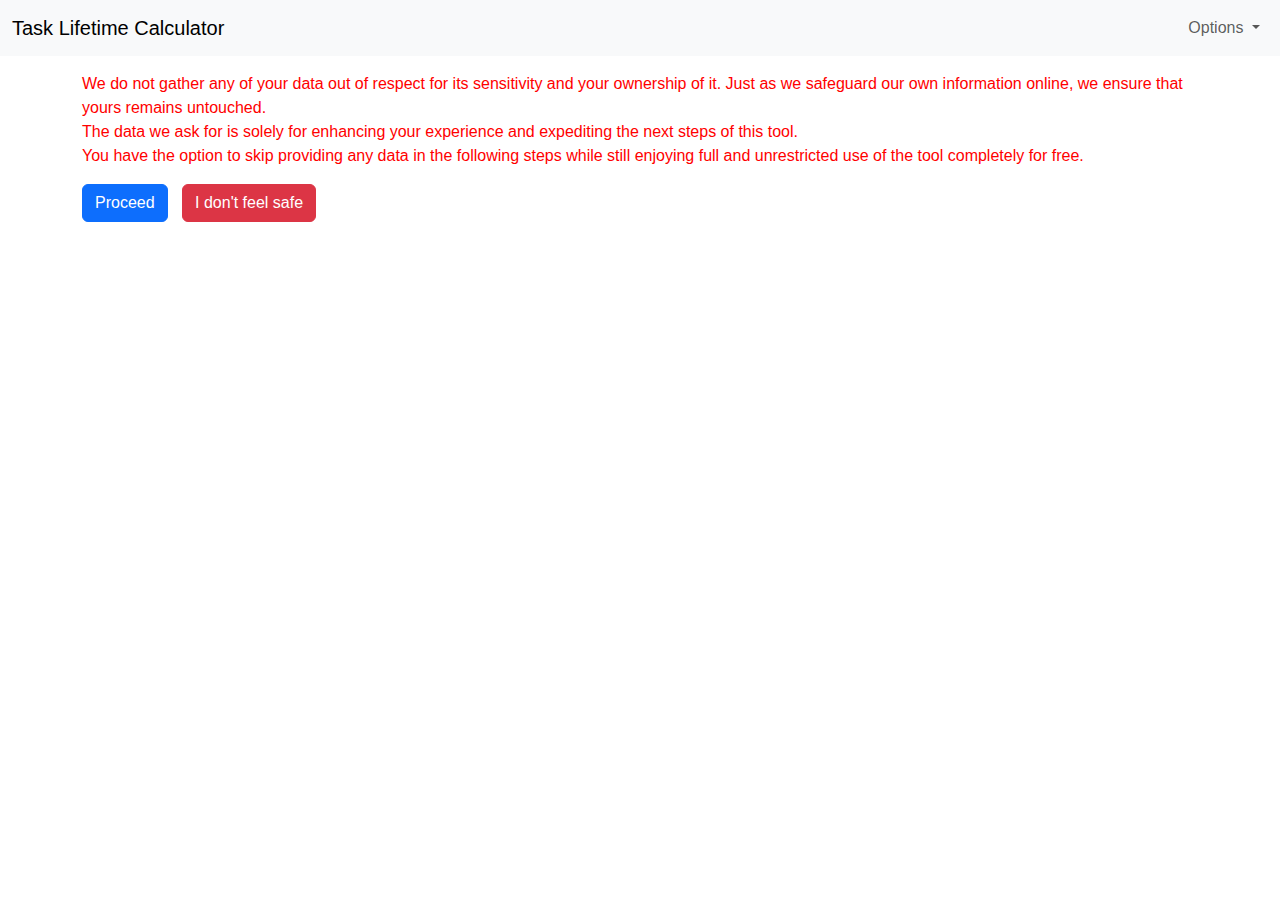
<file: index.html>
<!DOCTYPE html>
<html lang="en">
<head>
    <meta charset="UTF-8">
    <meta name="viewport" content="width=device-width, initial-scale=1.0">
    <title>User Questionnaire</title>
    <link href="https://cdn.jsdelivr.net/npm/bootstrap@5.1.3/dist/css/bootstrap.min.css" rel="stylesheet">
    <link href="https://cdn.datatables.net/1.11.5/css/jquery.dataTables.min.css" rel="stylesheet">
	<link rel="stylesheet" href="https://cdnjs.cloudflare.com/ajax/libs/font-awesome/4.7.0/css/font-awesome.min.css">
	<link rel="stylesheet" href="styles.css">
    <style>
        .hidden {
            display: none;
        }
    </style>
</head>
<body>
	
	<!-- Fixed Navbar -->
    <nav class="navbar navbar-expand-lg navbar-light bg-light fixed-top">
        <div class="container-fluid">
            <a class="navbar-brand" href="#">Task Lifetime Calculator</a>
            <button class="navbar-toggler" type="button" data-bs-toggle="collapse" data-bs-target="#navbarNavDropdown" aria-controls="navbarNavDropdown" aria-expanded="false" aria-label="Toggle navigation">
                <span class="navbar-toggler-icon"></span>
            </button>
            <div class="collapse navbar-collapse" id="navbarNavDropdown">
                <ul class="navbar-nav ms-auto">
                    <li class="nav-item dropdown">
                        <a class="nav-link dropdown-toggle" href="#" id="navbarDropdownMenuLink" role="button" data-bs-toggle="dropdown" aria-expanded="false">
                            Options
                        </a>
                        <ul class="dropdown-menu dropdown-menu-end" aria-labelledby="navbarDropdownMenuLink">
							<li class="px-3">
                                <a class="dropdown-item" href="#">
								option 1
                                </a>
                            </li>
                        </ul>
                    </li>
                </ul>
            </div>
        </div>
    </nav>

    <div class="container mt-5 pt-4">
	
		<div id="notice" class="col">
			<p style="color:red;">
				We do not gather any of your data out of respect for its sensitivity and your ownership of it. Just as we safeguard our own information online, we ensure that yours remains untouched.<br>
				The data we ask for is solely for enhancing your experience and expediting the next steps of this tool.<br>
				You have the option to skip providing any data in the following steps while still enjoying full and unrestricted use of the tool completely for free.
			</p>
						
			 <form class="">
				<button id="yesbtn" type="button" class="btn btn-primary">Proceed</button>
				<button type="button" class="btn btn-danger" onclick="location.href='https://www.google.com';">I don't feel safe</button>
			</form>
		</div>
				
		
        <form style="display:none" class=" mb-3" id="questionnaireForm">
			<h3 class="mb-2">Profiler</h1>
			
			
			<!-- children -->
			
            <div class="form-group mb-4">
                <label>Do you have children?</label>
                <div class="form-check">
                    <input class="form-check-input" type="radio" name="hasChildren" id="childrenYes" value="yes">
                    <label class="form-check-label" for="childrenYes">Yes</label>
                </div>
                <div class="form-check">
                    <input class="form-check-input" type="radio" name="hasChildren" id="childrenNo" value="no" checked>
                    <label class="form-check-label" for="childrenNo">No</label>
                </div>
            </div>

            <div id="childrenDetails" class="form-group mb-4 hidden">
                <h4>Children Details</h4>
                <table class="table table-bordered">
                    <thead>
                        <tr>
                            <th>Age Group</th>
                            <th>Number of Children</th>
                        </tr>
                    </thead>
                    <tbody>
                        <tr>
                            <td>Newborn</td>
                            <td><input type="number" name="newborn" class="form-control" min="0" value="0"></td>
                        </tr>
                        <tr>
                            <td>Child</td>
                            <td><input type="number" name="child" class="form-control" min="0" value="0"></td>
                        </tr>
                        <tr>
                            <td>Teenager</td>
                            <td><input type="number" name="teenager" class="form-control" min="0" value="0"></td>
                        </tr>
                        <tr>
                            <td>Young Adult</td>
                            <td><input type="number" name="youngAdult" class="form-control" min="0" value="0"></td>
                        </tr>
                    </tbody>
                </table>
            </div>


			<!-- work -->

            <div class="form-group mb-4">
                <label>Do you work?</label>
                <div class="form-check">
                    <input class="form-check-input" type="radio" name="work" id="workYes" value="yes">
                    <label class="form-check-label" for="workYes">Yes</label>
                </div>
                <div class="form-check">
                    <input class="form-check-input" type="radio" name="work" id="workNo" value="no" checked>
                    <label class="form-check-label" for="workNo">No</label>
                </div>
            </div>

            <div id="workDetails" class="hidden form-group mb-4">
                <h4>Work Details</h4>
                <div class="form-group">
                    <label for="workHours">Work hours per day</label>
                    <input type="number" id="workHours" name="workHours" class="form-control" min="0" value="8">
                </div>
            </div>
			
			
			<!-- exercise -->
			<div class="form-group mb-4">
				<label>Do you exercise regularly?</label>
				<div class="form-check">
					<input class="form-check-input" type="radio" name="exercise" id="exerciseYes" value="yes">
					<label class="form-check-label" for="exerciseYes">Yes</label>
				</div>
				<div class="form-check">
					<input class="form-check-input" type="radio" name="exercise" id="exerciseNo" value="no" checked>
					<label class="form-check-label" for="exerciseNo">No</label>
				</div>
			</div>

			<div id="exerciseDetails" class="form-group mb-4 hidden">
				<h4>Exercise Details</h4>
				<div class="form-group">
					<label for="exerciseFrequency">Exercise frequency per week</label>
					<input type="number" id="exerciseFrequency" name="exerciseFrequency" class="form-control" min="0" value="3">
				</div>
				<div class="form-group">
					<label for="exerciseDuration">Duration per exercise session (in minutes)</label>
					<input type="number" id="exerciseDuration" name="exerciseDuration" class="form-control" min="0" value="30">
				</div>
			</div>
			
			<!-- chores -->
			<div class="form-group mb-4">
				<label>Do you do household chores regularly?</label>
				<div class="form-check">
					<input class="form-check-input" type="radio" name="chores" id="choresYes" value="yes">
					<label class="form-check-label" for="choresYes">Yes</label>
				</div>
				<div class="form-check">
					<input class="form-check-input" type="radio" name="chores" id="choresNo" value="no" checked>
					<label class="form-check-label" for="choresNo">No</label>
				</div>
			</div>

			<div id="choresDetails" class="form-group mb-4 hidden">
				<h4>Chores Details</h4>
				<div class="form-group">
					<label for="choresHours">Hours spent on chores per week</label>
					<input type="number" id="choresHours" name="choresHours" class="form-control" min="0" value="5">
				</div>
			</div>

			
			<!-- cooking -->
			<div class="form-group mb-4">
				<label>Do you cook regularly?</label>
				<div class="form-check">
					<input class="form-check-input" type="radio" name="cook" id="cookYes" value="yes">
					<label class="form-check-label" for="cookYes">Yes</label>
				</div>
				<div class="form-check">
					<input class="form-check-input" type="radio" name="cook" id="cookNo" value="no" checked>
					<label class="form-check-label" for="cookNo">No</label>
				</div>
			</div>

			<div id="cookDetails" class="form-group mb-4 hidden">
				<h4>Cooking Details</h4>
				<div class="form-group">
					<label for="cookFrequency">Cooking frequency per week</label>
					<input type="number" id="cookFrequency" name="cookFrequency" class="form-control" min="0" value="7">
				</div>
				<div class="form-group">
					<label for="cookDuration">Duration per cooking session (in minutes)</label>
					<input type="number" id="cookDuration" name="cookDuration" class="form-control" min="0" value="60">
				</div>
			</div>
			
			
			<!-- commute -->
			<div class="form-group mb-4">
				<label>Do you commute regularly?</label>
				<div class="form-check">
					<input class="form-check-input" type="radio" name="commute" id="commuteYes" value="yes">
					<label class="form-check-label" for="commuteYes">Yes</label>
				</div>
				<div class="form-check">
					<input class="form-check-input" type="radio" name="commute" id="commuteNo" value="no" checked>
					<label class="form-check-label" for="commuteNo">No</label>
				</div>
			</div>

			<div id="commuteDetails" class="form-group mb-4 hidden">
				<h4>Commute Details</h4>
				<div class="form-group">
					<label for="commuteFrequency">Commute frequency per week</label>
					<input type="number" id="commuteFrequency" name="commuteFrequency" class="form-control" min="0" value="5">
				</div>
				<div class="form-group">
					<label for="commuteDuration">Duration per commute session (in minutes)</label>
					<input type="number" id="commuteDuration" name="commuteDuration" class="form-control" min="0" value="60">
				</div>
			</div>


			<!-- leisure -->
			<div class="form-group mb-4">
				<label>Do you engage in leisure activities regularly?</label>
				<div class="form-check">
					<input class="form-check-input" type="radio" name="leisure" id="leisureYes" value="yes">
					<label class="form-check-label" for="leisureYes">Yes</label>
				</div>
				<div class="form-check">
					<input class="form-check-input" type="radio" name="leisure" id="leisureNo" value="no" checked>
					<label class="form-check-label" for="leisureNo">No</label>
				</div>
			</div>

			<div id="leisureDetails" class="form-group mb-4 hidden">
				<h4>Leisure Details</h4>
				<div class="form-group">
					<label for="leisureFrequency">Leisure frequency per week</label>
					<input type="number" id="leisureFrequency" name="leisureFrequency" class="form-control" min="0" value="3">
				</div>
				<div class="form-group">
					<label for="leisureDuration">Duration per leisure session (in minutes)</label>
					<input type="number" id="leisureDuration" name="leisureDuration" class="form-control" min="0" value="120">
				</div>
			</div>
			
			
			<!-- social activities -->
			<div class="form-group mb-4">
				<label>Do you engage in social activities regularly?</label>
				<div class="form-check">
					<input class="form-check-input" type="radio" name="social" id="socialYes" value="yes">
					<label class="form-check-label" for="socialYes">Yes</label>
				</div>
				<div class="form-check">
					<input class="form-check-input" type="radio" name="social" id="socialNo" value="no" checked>
					<label class="form-check-label" for="socialNo">No</label>
				</div>
			</div>

			<div id="socialDetails" class="form-group mb-4 hidden">
				<h4>Social Activities Details</h4>
				<div class="form-group">
					<label for="socialFrequency">Social activities frequency per week</label>
					<input type="number" id="socialFrequency" name="socialFrequency" class="form-control" min="0" value="2">
				</div>
				<div class="form-group">
					<label for="socialDuration">Duration per social session (in minutes)</label>
					<input type="number" id="socialDuration" name="socialDuration" class="form-control" min="0" value="180">
				</div>
			</div>


			<!-- errands -->
			<div class="form-group mb-4">
				<label>Do you run errands regularly?</label>
				<div class="form-check">
					<input class="form-check-input" type="radio" name="errands" id="errandsYes" value="yes">
					<label class="form-check-label" for="errandsYes">Yes</label>
				</div>
				<div class="form-check">
					<input class="form-check-input" type="radio" name="errands" id="errandsNo" value="no" checked>
					<label class="form-check-label" for="errandsNo">No</label>
				</div>
			</div>

			<div id="errandDetails" class="form-group mb-4 hidden">
				<h4>Errand Details</h4>
				<div class="form-group">
					<label for="errandFrequency">Errand frequency per week</label>
					<input type="number" id="errandFrequency" name="errandFrequency" class="form-control" min="0" value="3">
				</div>
				<div class="form-group">
					<label for="errandDuration">Duration per errand session (in minutes)</label>
					<input type="number" id="errandDuration" name="errandDuration" class="form-control" min="0" value="60">
				</div>
			</div>




            <button type="button" class="btn btn-primary" onclick="processQuestionnaire()">Next</button>
            <button type="button" class="btn btn-secondary" onclick="location.href='stats.html';">Skip</button>
        </form>
    </div>

    <script src="https://code.jquery.com/jquery-3.6.0.min.js"></script>
    <script src="https://cdn.datatables.net/1.11.5/js/jquery.dataTables.min.js"></script>
    <script src="https://cdn.jsdelivr.net/npm/bootstrap@5.1.3/dist/js/bootstrap.bundle.min.js"></script>
    <script src="questionnaire.js"></script>
</body>
</html>
</file>
<file: styles.css>
body {
    font-family: Arial, sans-serif;
    margin: 20px;
}

h1, h2 {
    text-align: center;
}


th, td {
    padding: 8px;
    text-align: center;
}

th {
    background-color: #f2f2f2;
}

#inputSection {
    margin-bottom: 20px;
}

button {
    margin-right: 10px;
}

#summarySection {
    margin-top: 20px;
}

#results {
    font-size: 18px;
}

.deleteTask {
    background-color: #f44336;
    color: white;
    border: none;
    padding: 5px 10px;
    cursor: pointer;
}

.deleteTask:hover {
    background-color: #d32f2f;
}

.showStats {
    background-color: #0dcaf0;
    color: white;
    border: none;
    padding: 5px 10px;
    cursor: pointer;
}

.showStats:hover {
    background-color: #46bddc;
}
</file>
